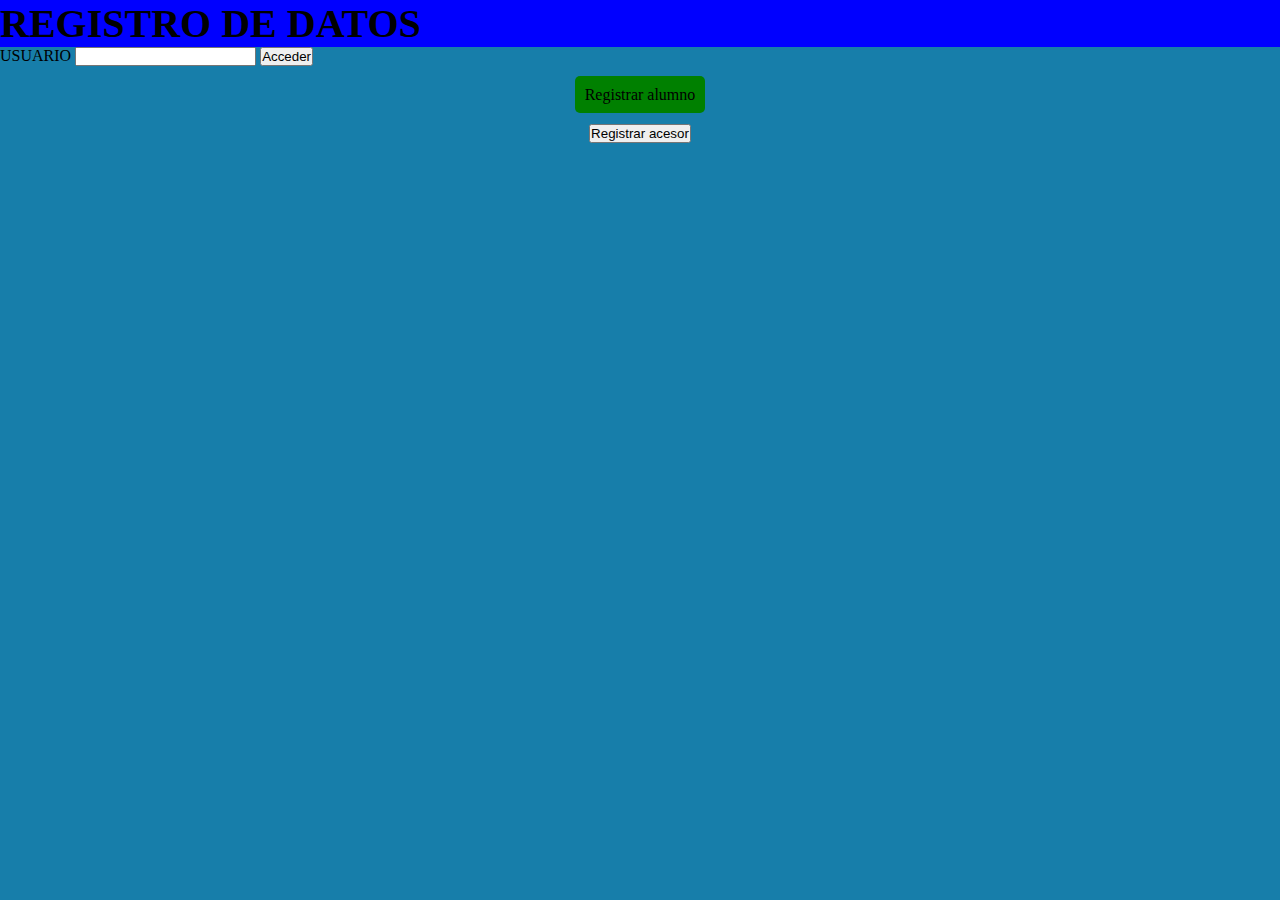
<file: index.html>
<!DOCTYPE html>
<html lang="es">
<head>
    <meta charset="UTF-8">
    <meta name="viewport" content="width=device-width, initial-scale=1.0">
    <link rel="stylesheet" href="css/index-dist.css">

    <title>Document</title>
</head>
<body>
    <form >
    <div id="container" class="REGISTRO DE Datos" >
    
        <H1>REGISTRO DE DATOS </H1>
    </div>
</form>
<form >
    <label >
        USUARIO
        <input type="INGRESA TU USUARIO">
        <button>Acceder</button>
    </label>
</form>

</form>

<div class="Box__Button">
    <a href="registroal.html" class="Button">Registrar alumno</a>
</div>
<div class="Box__Button">
<button>Registrar acesor</button>    
</div>
</body>
</html>
</file>
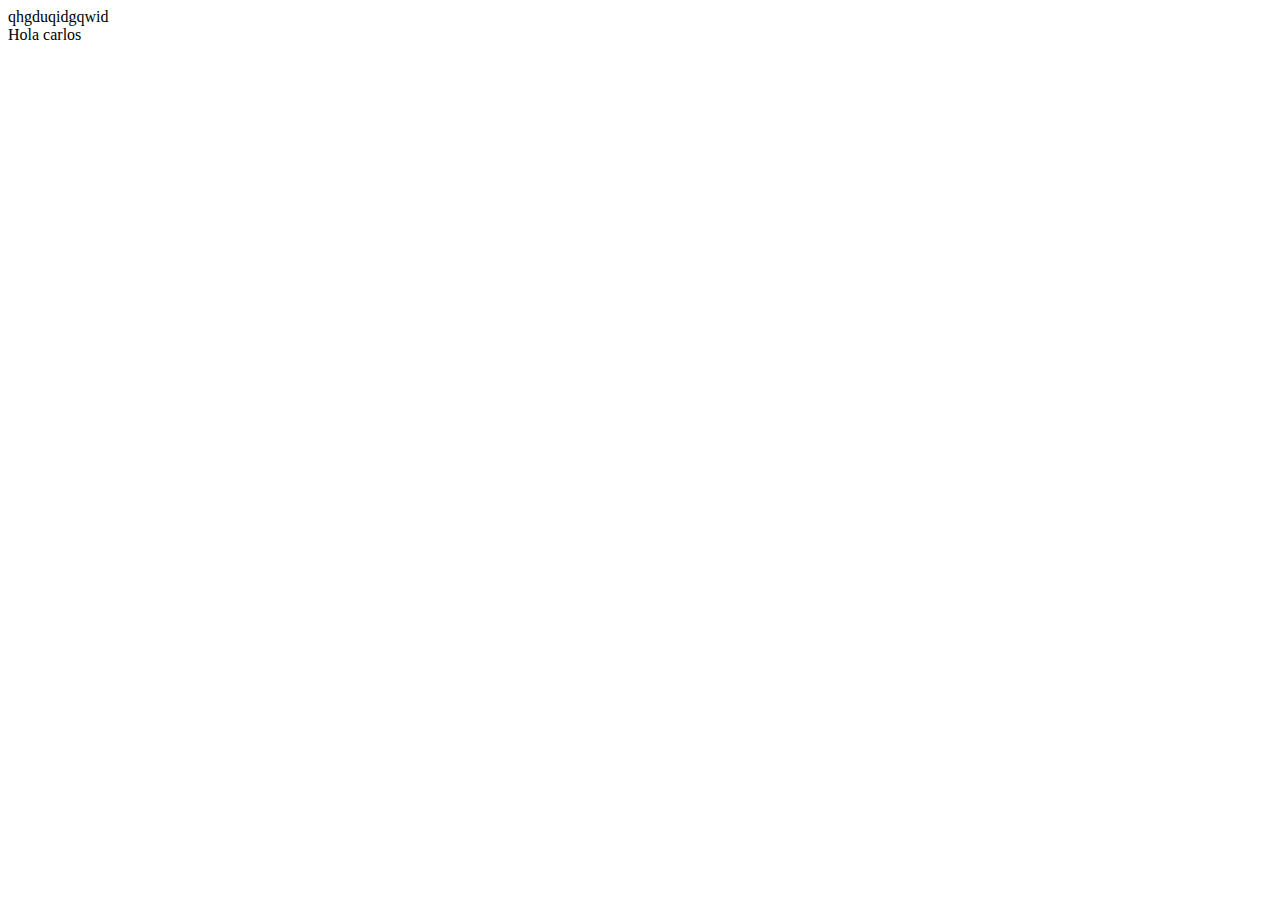
<file: Pruevas.html>
<!DOCTYPE html>
<html lang="en">
<head>
    <meta charset="UTF-8">
    <meta name="viewport" content="width=device-width, initial-scale=1.0">
    <title>Torres</title>
</head>
<body>
    
<div class="prueva">qhgduqidgqwid</div>

<div>Hola carlos</div>

</body>
</html>
</file>
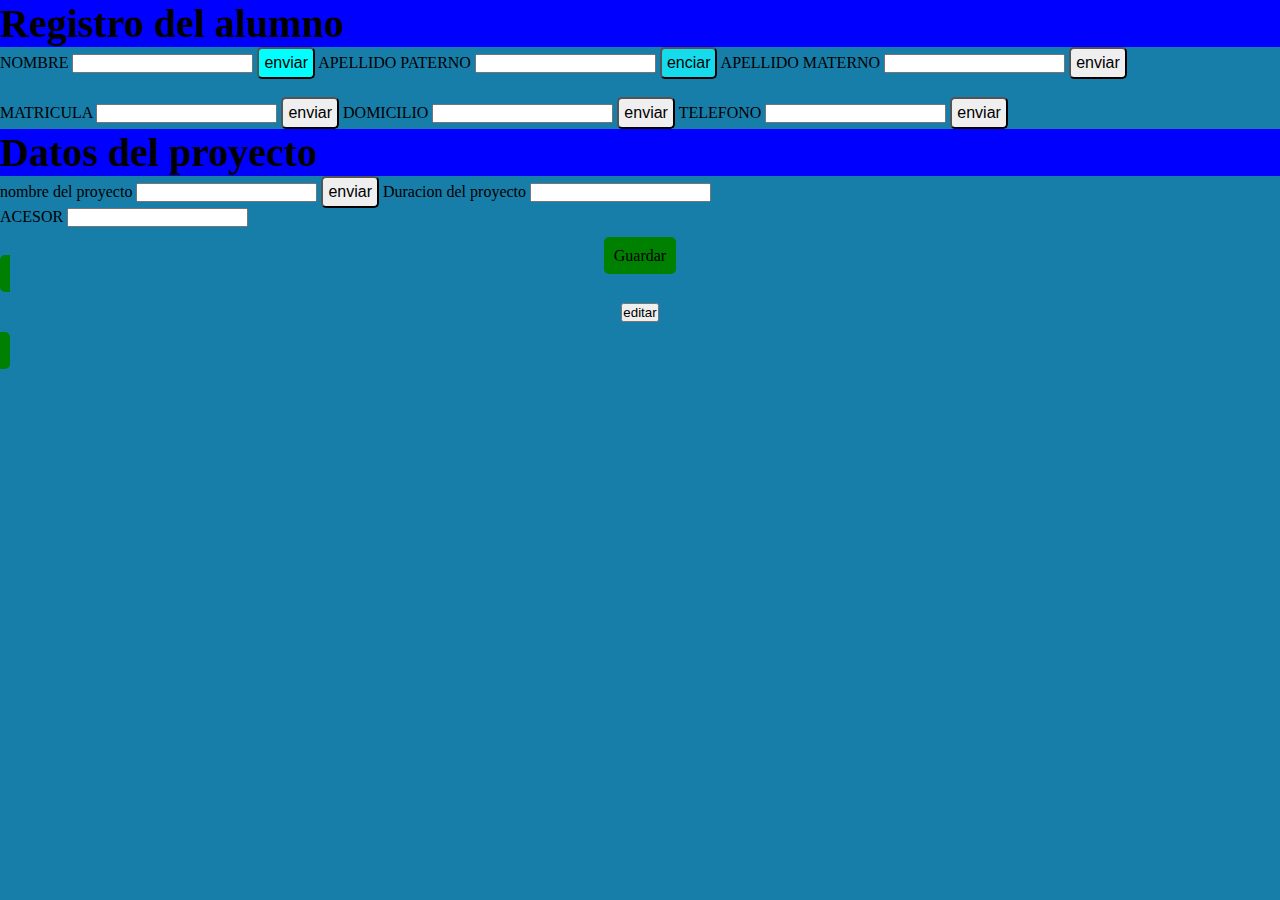
<file: registroal.html>
<!DOCTYPE html>
<html lang="en">
<head>
    <meta charset="UTF-8">
    <meta name="viewport" content="width=, initial-scale=1.0">
    <link rel="stylesheet" href="css/index.css">
    <title>Document</title>
</head>
<body>
    <h1>Registro del alumno </h1>
    <form >
        <label >
            NOMBRE
            <input type="text">
        </label>
        <button class=" Form__Buttons Form__Buttons1">enviar</button>
        <label >
            APELLIDO PATERNO 
            <input type="text">
        </label>
        <button class="Form__Buttons Form__Buttons2">enciar</button>
        <label >
            APELLIDO MATERNO 
            <input type="text">
        </label>
        <button class="Form__Buttons">enviar </button> <br>
        <br>
        <label >
         MATRICULA
            <input type="text">
        </label>
        <button class="Form__Buttons">enviar</button>
        <label >
            DOMICILIO
            <input type="text">
        </label>
        <button class="Form__Buttons">enviar</button>
        <label >
            TELEFONO
            <input type="text">
        </label>
        <button class="Form__Buttons">enviar</button>

    
    <h1>Datos del proyecto</h1>
    <label >
        nombre del proyecto 
        <input type="text">
    </label>
    <button class="Form__Buttons">enviar</button>
    <label >
        Duracion del proyecto 
        <input type="list" list="meses">
        <datalist id="meses">
            <option value="1 mes"></option>
            <option value="3 meses"></option>
            <option value="5 meses"></option>
            <option value="7 meses"></option>

        </datalist>
        <br>
        <label >
            ACESOR
            <input type="list" list="NOMBRE">
            <datalist id="NOMBRE">
                <option value="Pablo"></option>
                <option value="Ebner"></option>
                <option value="Cisneros"></option>
            </datalist>
            

        </label>
    </form>

    <div class="Box__Button">
        <a href="registro.html" class="Button">Guardar
    </div>
    
    <div class="edit_button">
        
        <button id="editar" class="boton-edicion" onclick="editarPagina()">editar</button>

    </div>
    <form >
        
    </label>
    <form >
        <div class="Box__Button">
    </div>
    </form>
</form>
</body>
</html>
</file>
<file: css/index-dist.css>
body{background-color:rgb(23,126,170)}*{margin:0;padding:0;-webkit-box-sizing:border-box;box-sizing:border-box}.Box__Button{margin-top:20px;text-align:center}.edit_button{margin-top:20px;text-align:center}.Button{text-decoration:none;color:rgb(0,0,0);background-color:green;padding:10px;border-radius:5px}.Button:hover{background-color:rgb(5,50,5)}.Form__Buttons{font-size:1em;padding:5px;border-radius:5px;cursor:pointer}.Form__Buttons1{background-color:aqua}.Form__Buttons1:hover{background-color:rgb(17,107,107)}.Form__Buttons2{background-color:rgb(22,219,237)}h1{background-color:blue;font-size:40px}
</file>
<file: css/index.css>
body {
    background-color: rgb(23, 126, 170);
}
*{

    margin: 0;
    padding: 0;
    box-sizing: border-box;
}


.Box__Button{
margin-top: 20px; /*espacio de arriva */
text-align: center;


}
.edit_button{
    margin-top: 20px; /*espacio de arriva */
    text-align: center;
    
    
    }



.Button{
 text-decoration: none; /*para quitar el subrrallado */
color: rgb(0, 0, 0); /*Color de letras   */
background-color: green; /*Color de fondo*/
padding: 10px;
border-radius: 5px;

}

.Button:hover{
   background-color: rgb(5, 50, 5); /*Color de fondo*/
   }


   .Form__Buttons{
    font-size: 1em;
    padding: 5px;
    border-radius: 5px;
    cursor: pointer;
   }

   .Form__Buttons1{
    background-color: aqua;
   }

   .Form__Buttons1:hover{
    background-color: rgb(17, 107, 107);
   }

   .Form__Buttons2{
    background-color: rgb(22, 219, 237);
   }
h1{
    background-color: blue;
    /* pone el tamaño de letrwa */
    font-size: 40px;
}
/* .conteiner  p{} selecciona todos los p */
</file>
